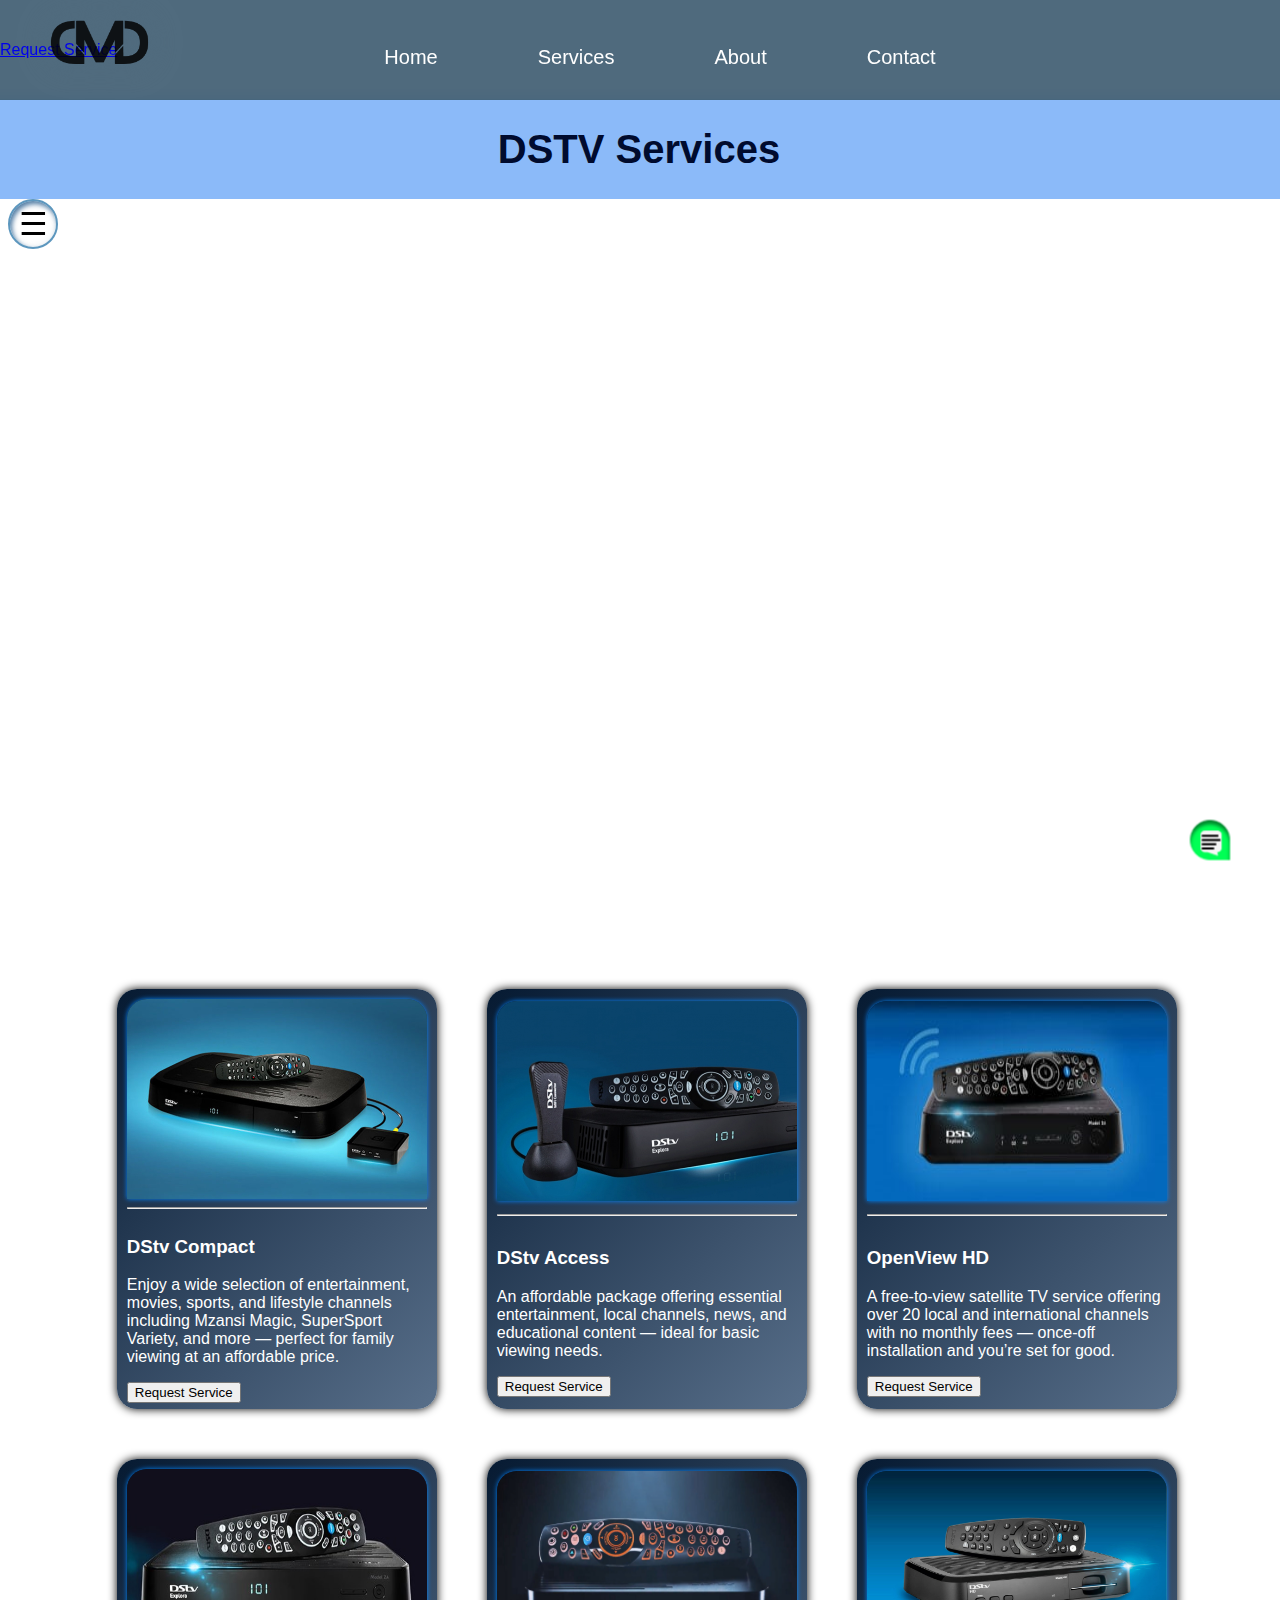
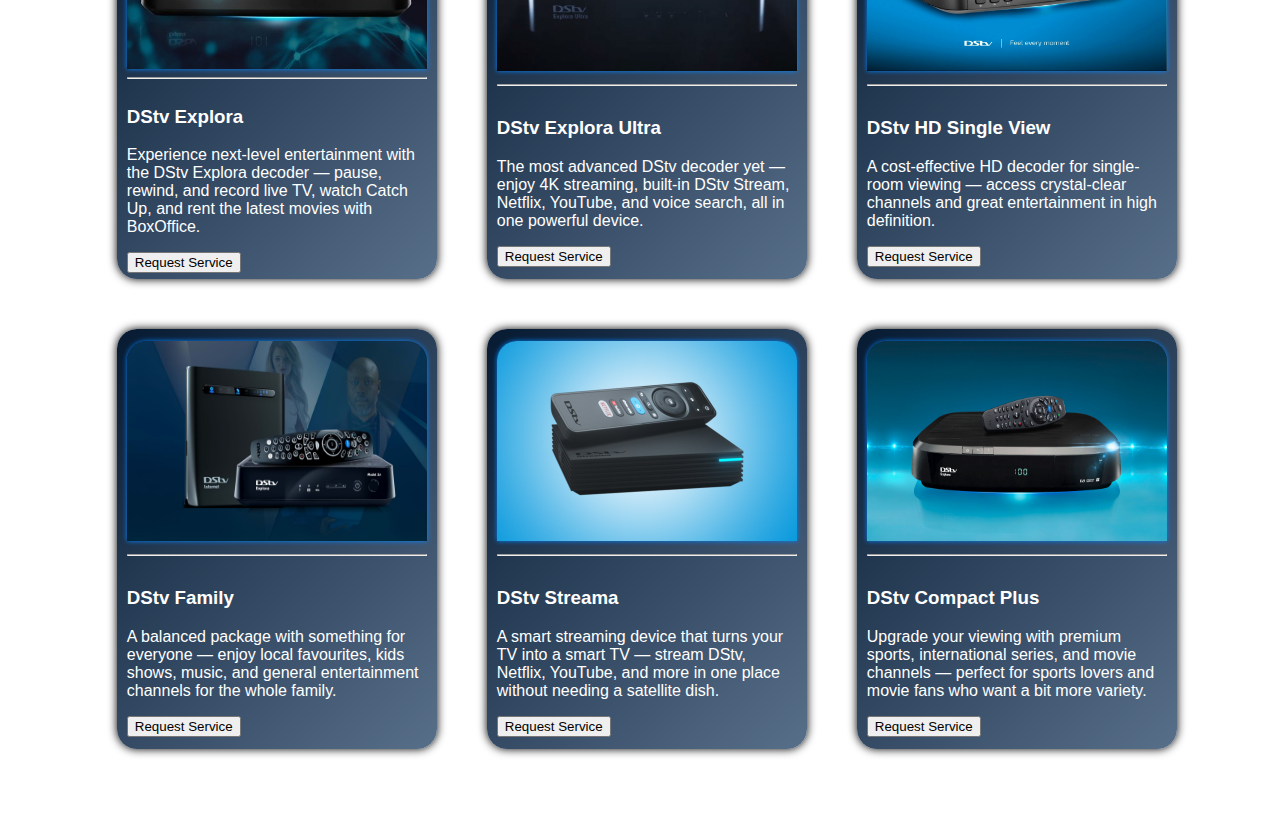
<file: Services-Page/Service-pages/DSTV-page.html>
<!DOCTYPE html>
<html lang="en">
<head>
    <meta charset="UTF-8">
    <meta name="viewport" content="width=device-width, initial-scale=1.0">

        <link rel="preconnect" href="https://fonts.googleapis.com">
    <link rel="preconnect" href="https://fonts.gstatic.com" crossorigin>

    <script src="../../main-js/main.js"></script>
    <link rel="stylesheet" href="../../main-css/main-styles.css">
    <link rel="stylesheet" href="../../Services-Page/CSS/Service-secondary-style.css">
    <script src="../Service-Scripts/DSTV.js"></script>
    <link rel="stylesheet" href="../Services-Styles/DSTV.css">
    <script src="../Scripts/Services-Main.js"></script>

    <title>Document</title>
</head>
<body>
     <header>
    <div class="overhead">
        request service
    </div>
    <div id="nav-root"></div>
   </header>
   
   <div class="Page-Heading"><h1>DSTV Services</h1></div>
    <div class="sidebar">
        <aside class="services-nav-aside" aria-label="Services Navigation">

        <button class="toggle-sidebar-btn">&#9776;</button>
        <ul>
            <li><h2>Services</h2></li>
            <li><hr></li>
            <li><a href="../Service-page/DSTV-page.html">DSTV Installation</a></li>
            <li><hr></li>
            <li><a href="../Service-page/CCTV-page.html">CCTV Installation</a></li>
            <li><hr></li>
            <li><a href="../Service-page/Alarm-page.html">Wi-Fi Services</a></li>
            <li><hr></li>
            <li><a href="../Service-page/Alarm-page.html">Alarm Services</a></li>
            <li><hr></li>
            <li><a href="../Service-page/SoundSystem-page.html">Sound Systems</a></li>
            <li><hr></li>
        </ul>
       </aside>
       </div>
   <div class="Contact-icon">
    <img src="../../Images/Contact-Icon.png" alt="Contact-Icon" class="Contact-icon-image">
</div>
  
         <div id="DSTVsRoot" class="DSTVs-container" aria-live="polite"></div>


</body>
</html>
</file>
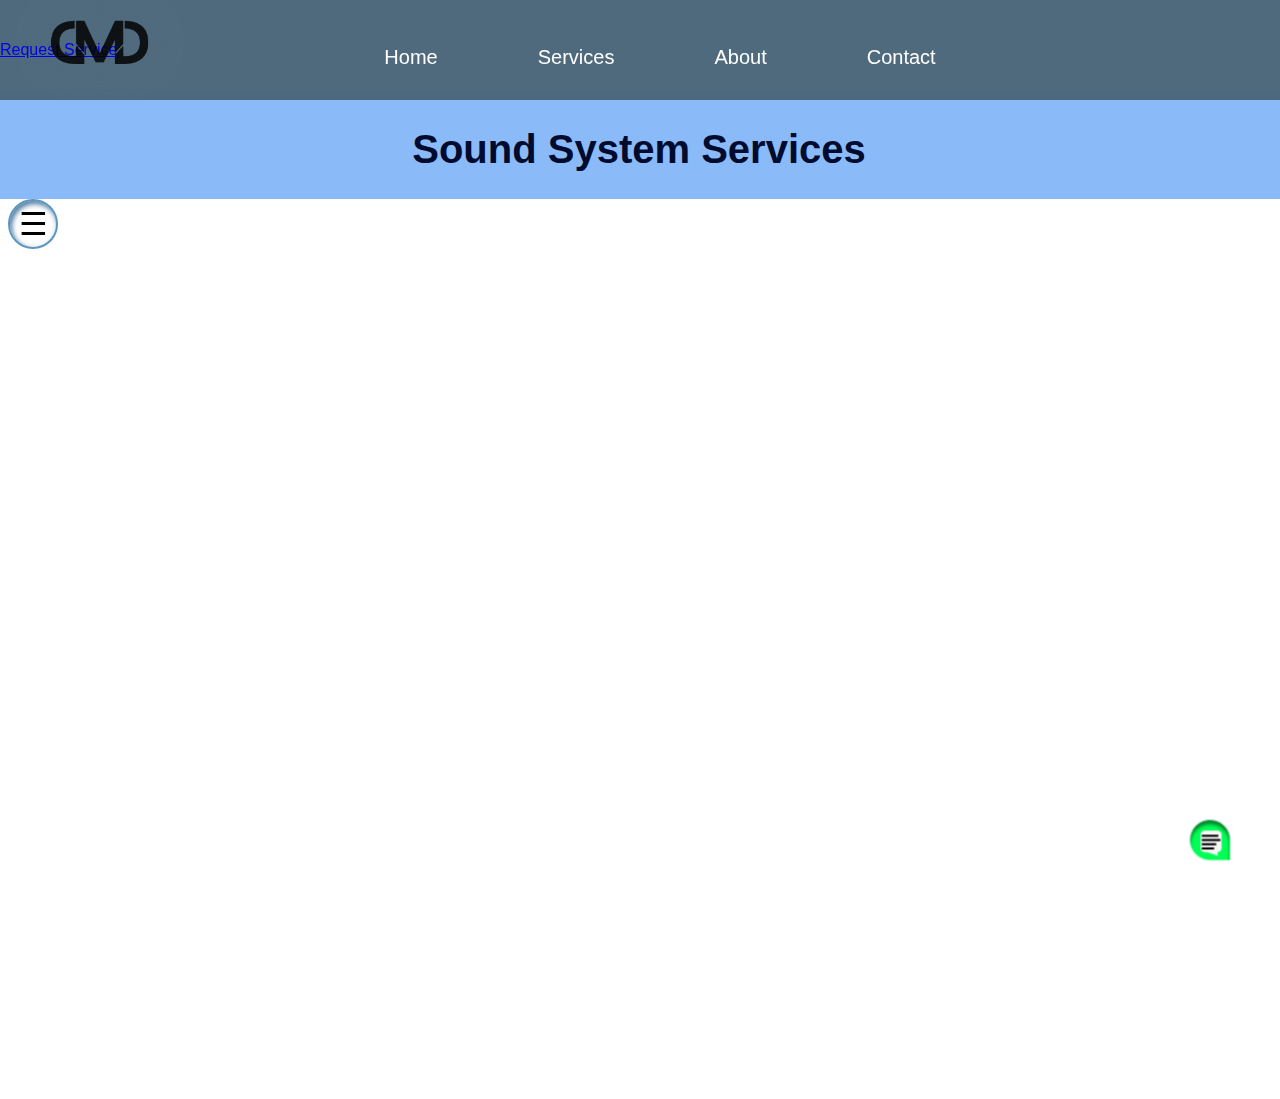
<file: Services-Page/Service-pages/SoundSystem-page.html>
<!DOCTYPE html>
<html lang="en">
<head>
    <meta charset="UTF-8">
    <meta name="viewport" content="width=device-width, initial-scale=1.0">

        <link rel="preconnect" href="https://fonts.googleapis.com">
    <link rel="preconnect" href="https://fonts.gstatic.com" crossorigin>

    <script src="../../main-js/main.js"></script>
    <link rel="stylesheet" href="../../main-css/main-styles.css">
    <link rel="stylesheet" href="../../Services-Page/CSS/Service-secondary-style.css">
    <script src="../Scripts/Services-Main.js"></script>

    <title>Document</title>
</head>
<body>
     <header>
    <div class="overhead">
        request service
    </div>
    <div id="nav-root"></div>
   </header>
   <div class="Page-Heading"><h1>Sound System Services</h1></div>
    <div class="sidebar">
        <aside class="services-nav-aside" aria-label="Services Navigation">

        <button class="toggle-sidebar-btn">&#9776;</button>
        <ul>
            <li><h2>Services</h2></li>
            <li><hr></li>
            <li><a href="../Service-page/DSTV-page.html">DSTV Installation</a></li>
            <li><hr></li>
            <li><a href="../Service-page/CCTV-page.html">CCTV Installation</a></li>
            <li><hr></li>
            <li><a href="../Service-page/Alarm-page.html">Wi-Fi Services</a></li>
            <li><hr></li>
            <li><a href="../Service-page/Alarm-page.html">Alarm Services</a></li>
            <li><hr></li>
            <li><a href="../Service-page/SoundSystem-page.html">Sound Systems</a></li>
            <li><hr></li>
        </ul>
       </aside>
       </div>
   <div class="Contact-icon">
    <img src="../../Images/Contact-Icon.png" alt="Contact-Icon" class="Contact-icon-image">    
</body>
</html>
</file>
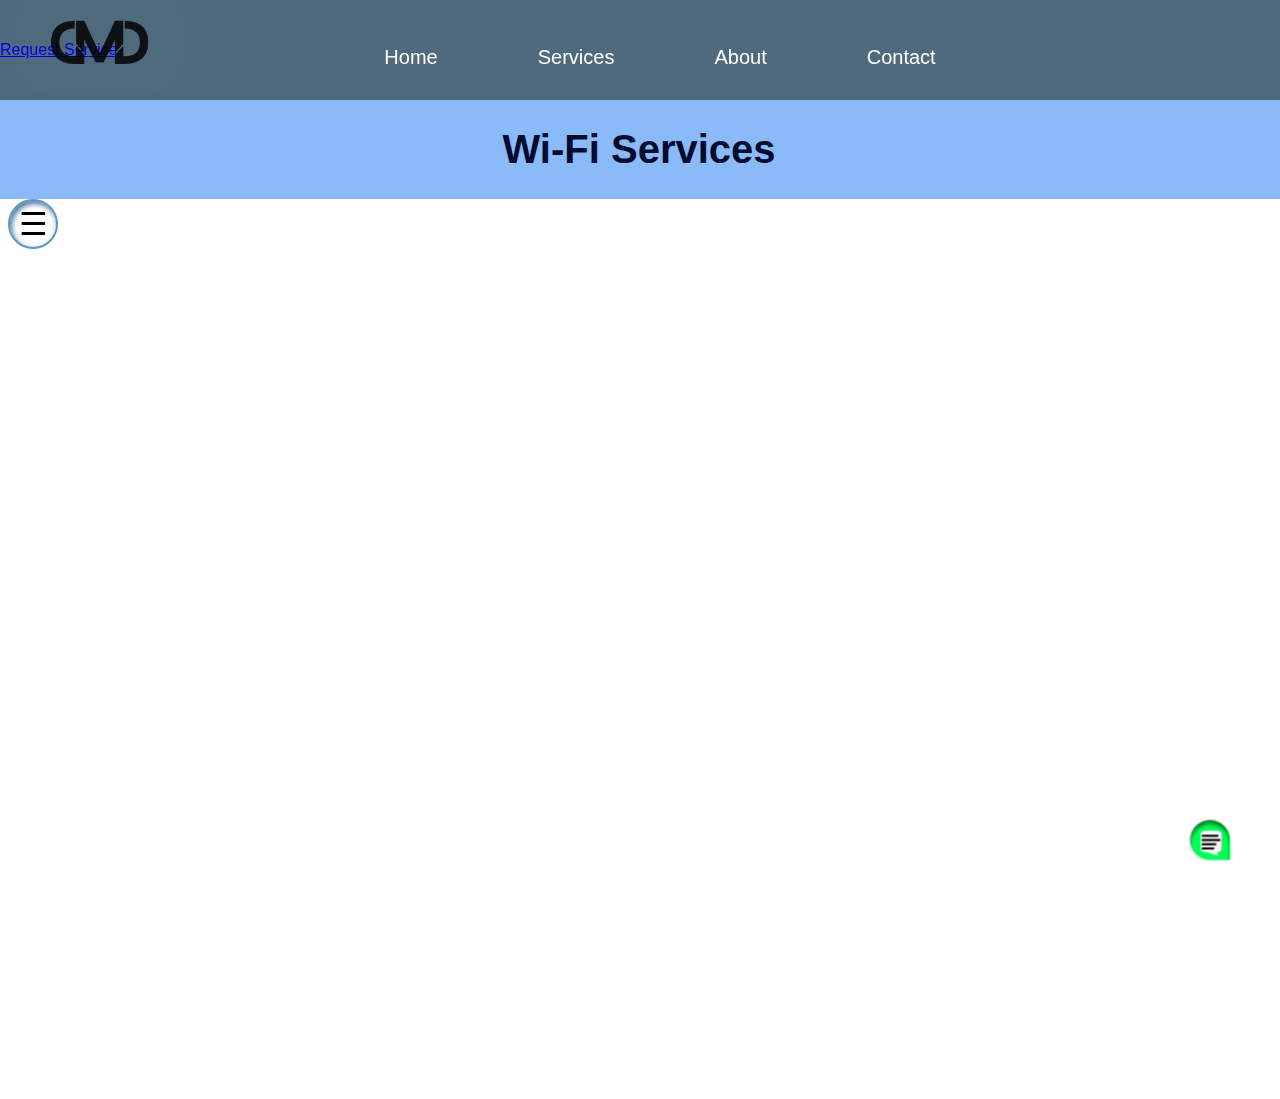
<file: Services-Page/Service-pages/Wifi-page.html>
<!DOCTYPE html>
<html lang="en">
<head>
    <meta charset="UTF-8">
    <meta name="viewport" content="width=device-width, initial-scale=1.0">

        <link rel="preconnect" href="https://fonts.googleapis.com">
    <link rel="preconnect" href="https://fonts.gstatic.com" crossorigin>

    <script src="../../main-js/main.js"></script>
    <link rel="stylesheet" href="../../main-css/main-styles.css">
    <link rel="stylesheet" href="../../Services-Page/CSS/Service-secondary-style.css">
    <script src="../Scripts/Services-Main.js"></script>

    <title>Document</title>
</head>
<body>
     <header>
    <div class="overhead">
        request service
    </div>
    <div id="nav-root"></div>
   </header>
   <div class="Page-Heading"><h1>Wi-Fi Services</h1></div>
    <div class="sidebar">
        <aside class="services-nav-aside" aria-label="Services Navigation">

        <button class="toggle-sidebar-btn">&#9776;</button>
        <ul>
            <li><h2>Services</h2></li>
            <li><hr></li>
            <li><a href="../Service-page/DSTV-page.html">DSTV Installation</a></li>
            <li><hr></li>
            <li><a href="../Service-page/CCTV-page.html">CCTV Installation</a></li>
            <li><hr></li>
            <li><a href="../Service-page/Alarm-page.html">Wi-Fi Services</a></li>
            <li><hr></li>
            <li><a href="../Service-page/Alarm-page.html">Alarm Services</a></li>
            <li><hr></li>
            <li><a href="../Service-page/SoundSystem-page.html">Sound Systems</a></li>
            <li><hr></li>
        </ul>
       </aside>
       </div>
   <div class="Contact-icon">
    <img src="../../Images/Contact-Icon.png" alt="Contact-Icon" class="Contact-icon-image">
</div>
    
</body>
</html>
</file>
<file: main-css/main-styles.css>
nav {
  background-color: #012944b1;
  opacity: 100%;
  backdrop-filter: blur(7px);
  top: 0;
  left: 0;
  width: 100%;
  height: 100px;
  position: fixed;
    display: flex;
    align-items: center;
    z-index: 99999;
}

nav ul {
    list-style: none;
    margin-top: 20px;
    display: flex;
    align-items: center;
    font-weight: auto;
    gap: 100px;
    padding-top: 10px;
    .nav-link {
        color: rgb(255, 255, 255);
    }
}

body{
    font-family: "Exo 2", sans-serif;
    background-color: #ffffff;
    color: white;
}

.Page-Heading{
    background-color: hsl(214, 90%, 76%);
    margin-top: 100px;
    margin-left: -10px;
    margin-right: -8px;
    height: 100px;
    align-content: center;
}

.nav-list{
    display: flex;
    justify-content: center;
    align-items: center;
    list-style: none;
    position: absolute;
    left: 50%;
    transform: translateX(-50%);
}

.logo{
    width: 100px;
    height: auto;
    mix-blend-mode: multiply;
    position: fixed;
    margin-left: 50px;
    top: 15px;
    /* Brighter, stronger glow + subtle blue rim */
    filter: drop-shadow(0 0 14px rgba(255,255,255,0.95)) drop-shadow(0 0 5px rgba(255, 255, 255, 20));
}

h1 {
    font-family: "Exo 2", sans-serif;
    text-align: center;
    color: #000b2e;
    font-size: 2.5rem;
}

.nav-link:hover {
    color: #4a90e2;
}

.nav-link::after {
    content: '';
    position: absolute;
    width: 0;
    height: 2px;
    bottom: 0;
    left: 0;
    background-color: #4a90e2;
    transition: width 0.3s ease;
}

.nav-link:hover::after {
    width: 100%;
}
.nav-link {
  position: relative;
  text-decoration: none;
  font-size: 20px;
  color: black;
  transition: color 0.3s ease;
}

.dropdown {
    position: relative;
}

.dropdown-menu {
    position: absolute;
    top: 100%;
    left: 0;
    background-color: rgba(202, 234, 255, 0.7);
    width: 150px;
    box-shadow: 0 4px 12px rgba(0, 0, 0, 0.1);
    border-radius: 4px;
    opacity: 0;
    visibility: hidden;
    transform: translateY(10px);
    transition: all 0.3s ease;
    z-index: 99;
    list-style: none;
    display: flex;
    text-align: center;
    text-align: left;

}

.dropdown:hover .dropdown-menu {
    opacity: 1;
    visibility: visible;
    transform: translateY(0);
    flex-direction: column;
  backdrop-filter: blur(7px);


}

.Contact-icon {
    position: fixed;
    bottom: 10px; /* Adjust based on your nav height */
    right: 20px;
    z-index: 1000;
    width: 100px; /* Adjust size as needed */
    height: 100px;
    border-radius: 50%;
    display: flex;
    align-items: center;
    justify-content: center;
    transition: all 0.3s ease;
    cursor: pointer;
}

.Contact-icon:hover {
    transform: scale(1.1);
    border-radius: 500px 500px 1px 500px;

}

.Contact-icon-image {
    width: 40px; /* Adjust icon size */
    height: 40px;
    object-fit: contain;
}


.dropdown-menu a {
    display: block;
    padding: 0.7rem 0.5rem;
    color: #333;
    transition: all 0.3s ease;
    font-size: 1rem;
}

.dropdown-menu a:hover {
    background-color: #f5f5f5;
    color: #4a90e2;
}

/* Add this hamburger menu button style */
.hamburger {
    display: none;
    cursor: pointer;
    position: fixed;
    right: 20px;
    top: 20px;
    z-index: 100000;
}

/* Add media queries for responsive design */
@media screen and (max-width: 768px) {
    .hamburger {
        display: block;
    }

    nav ul {
        position: fixed;
        top: 80px;
        left: -100%;
        background-color: #023859;
        width: 100%;
        height: calc(100vh - 80px);
        flex-direction: column;
        gap: 20px;
        transition: 0.3s;
        margin-top: 0;
        padding: 20px 0;
    }

    nav ul.active {
        left: 0;
    }

    .nav-list {
        position: relative;
        left: 0;
        transform: none;
        flex-direction: column;
        width: 100%;
    }

    .dropdown-menu {
        position: relative;
        width: 100%;
        text-align: center;
    }

    .logo {
        margin-left: 20px;
    }

    .Contact-icon {
        top: auto;
        bottom: 20px;
        right: 20px;
    }
}

/* Adjust font sizes for smaller screens */
@media screen and (max-width: 480px) {
    .nav-link {
        font-size: 16px;
    }

    .dropdown-menu a {
        font-size: 14px;
    }
}
</file>
<file: Services-Page/CSS/Service-secondary-style.css>
.Page-Heading{
    margin-top: 73px;
}

.toggle-sidebar-btn{
    margin-left: 200px;
    width: 50px;
    height: 50px;
    background-color: white;
    color: white;
    border: none;
    border-radius: 5px;
    cursor: pointer;
    transition: background-color 0.3s;
    font-size: 2rem;
    color: black;
}

.toggle-sidebar-btn:hover {
    background-color: darken(var(--color-primary), 10%);
}

.sidebar{
    position: sticky;
    top: 100px;
    left: 0;
    width: 200px;
    height: 80vh;
    transform: translateX(-100%);
    z-index: 100;
}

.sidebar ul{
    list-style: none;
    padding: 0;
    display: flex;
    flex-direction: column;
    gap: 15px;
    margin-top: -40px;
    margin-left: 20px;
}
.sidebar ul li a{
    text-decoration: none;
    color: white;
    font-size: 1.2rem;
}

.toggle-sidebar-btn{
    border: rgba(5, 94, 154, 0.647) 2px solid;
     box-shadow: inset 2px 3px 5px #024079ad, inset -3px -3px 5px rgba(240, 244, 245, 0.449);
    background: transparent;
    border-radius: 50px;
    margin-left: 210px;
}

.services-nav-aside{
    margin-top: 0;
    margin-left: -10px;
    background-color: rgba(1, 70, 127, 0.567);
    position: fixed;
    height: 100vh;
    top: 100px;
    position: sticky;
    z-index: 1;
    width: 200px;
}
</file>
<file: Services-Page/Services-Styles/DSTV.css>
.DSTV-item{
    width: 300px;
    height: 400px;
     background: linear-gradient(135deg, #061a32 0%, #586f8a 100%);
    display: inline-flex;
    align-items: center;
    justify-content: center;
    flex-wrap: wrap;
    border-radius: 20px;
    box-shadow: black 0 0 10px;
    padding: 10px;
}

.DSTVs-container{
    display: flex;
    gap: 50px;
    width: 90%;
    flex-wrap:wrap;
    padding: 50px;
    align-items: center;
    justify-content: center;
    margin: 20px;
}
.DSTV-item img{
    width: 300px;
    height: 200px;
    box-shadow: black 0 0 10px;
    border-radius: 20px 20px 0 0;
     box-shadow: 0px 0px 5px #0084ff;
    
}

.DSTVs-container hr{
    width: 100%;
}
</file>
